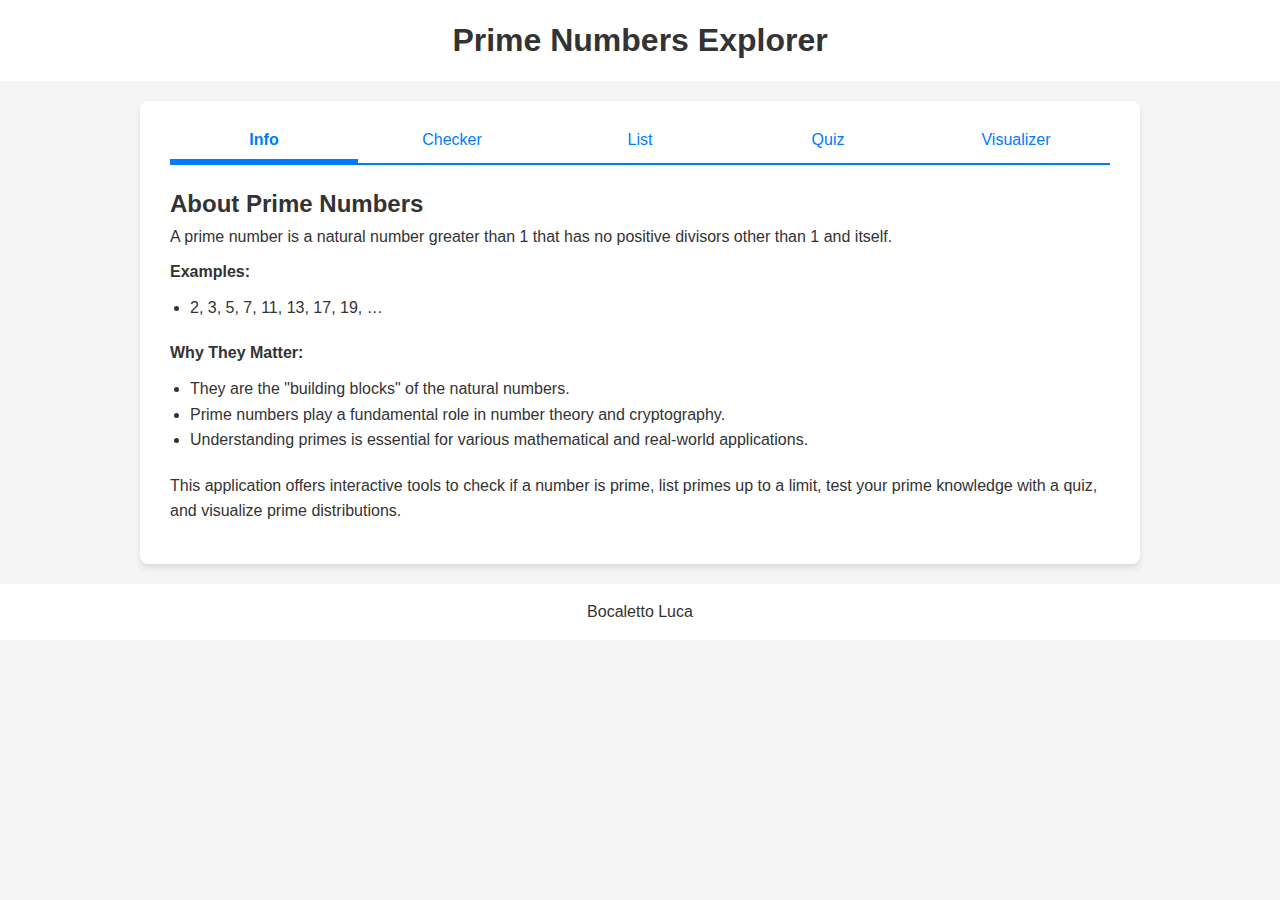
<file: index.html>
<!DOCTYPE html>
<html lang="en">
<head>
  <meta charset="UTF-8" />
  <meta name="viewport" content="width=device-width, initial-scale=1.0" />
  <title>Prime-Numbers Web App | Mathematical Tool | Bocaletto Luca</title>
<meta name="description" content="Prime-Numbers Web App is an interactive mathematical tool designed to identify, analyze, and explore prime numbers efficiently. Check if a number is prime, generate prime sequences, and dynamically understand their mathematical properties. Developed by Bocaletto Luca.">
<meta name="keywords" content="math, prime numbers, number theory, calculator, sequences, analysis, educational tool, interactive, exploration, Bocaletto Luca">
<meta name="author" content="Bocaletto Luca">
  <style>
    /* RESET & BASE STYLES */
    * {
      margin: 0;
      padding: 0;
      box-sizing: border-box;
    }
    body {
      font-family: Arial, sans-serif;
      background: #f5f5f5;
      color: #333;
      line-height: 1.6;
    }
    header, footer {
      text-align: center;
      background: #fff;
      padding: 15px;
    }
    .container {
      max-width: 1000px;
      margin: 20px auto;
      background: #fff;
      padding: 20px 30px;
      border-radius: 8px;
      box-shadow: 0 4px 6px rgba(0,0,0,0.1);
    }
    /* TABS NAVIGATION */
    .tabs {
      display: flex;
      border-bottom: 2px solid #007BFF;
      margin-bottom: 20px;
    }
    .tabs button {
      flex: 1;
      padding: 10px;
      background: none;
      border: none;
      border-bottom: 4px solid transparent;
      cursor: pointer;
      font-size: 1rem;
      color: #007BFF;
      transition: all 0.3s;
    }
    .tabs button.active {
      border-bottom-color: #007BFF;
      font-weight: bold;
    }
    /* TAB CONTENT */
    .tabcontent {
      display: none;
    }
    .tabcontent.active {
      display: block;
    }
    /* SECTIONS */
    section {
      margin-bottom: 20px;
    }
    section p, section ul {
      margin-bottom: 10px;
    }
    section ul li {
      margin-left: 20px;
      list-style: disc;
    }
    /* CALCULATOR & FORMS */
    .calc {
      margin: 15px 0;
      text-align: center;
    }
    .calc label {
      display: inline-block;
      width: 200px;
      font-weight: bold;
    }
    .calc input, .calc select {
      padding: 5px;
      width: 100px;
      margin-right: 10px;
    }
    .btn {
      padding: 7px 15px;
      background: #007BFF;
      color: #fff;
      border: none;
      border-radius: 4px;
      cursor: pointer;
      margin-top: 10px;
    }
    .btn:hover {
      background: #0056b3;
    }
    .result {
      margin-top: 10px;
      padding: 10px;
      background: #e9f2f9;
      border: 1px solid #ccc;
      border-radius: 4px;
      text-align: center;
    }
    /* CANVAS */
    canvas {
      display: block;
      margin: 20px auto;
      background: #fff;
      border: 1px solid #ddd;
    }
  </style>
</head>
<body>
  <header>
    <h1>Prime Numbers Explorer</h1>
  </header>
  <div class="container">
    <!-- Tabs Navigation -->
    <div class="tabs">
      <button class="tablinks active" onclick="openTab(event, 'info')" id="defaultTab">Info</button>
      <button class="tablinks" onclick="openTab(event, 'checker')">Checker</button>
      <button class="tablinks" onclick="openTab(event, 'list')">List</button>
      <button class="tablinks" onclick="openTab(event, 'quiz')">Quiz</button>
      <button class="tablinks" onclick="openTab(event, 'visualizer')">Visualizer</button>
    </div>

    <!-- Info Tab -->
    <div id="info" class="tabcontent active">
      <h2>About Prime Numbers</h2>
      <section>
        <p>A prime number is a natural number greater than 1 that has no positive divisors other than 1 and itself.</p>
        <p><strong>Examples:</strong></p>
        <ul>
          <li>2, 3, 5, 7, 11, 13, 17, 19, …</li>
        </ul>
      </section>
      <section>
        <p><strong>Why They Matter:</strong></p>
        <ul>
          <li>They are the "building blocks" of the natural numbers.</li>
          <li>Prime numbers play a fundamental role in number theory and cryptography.</li>
          <li>Understanding primes is essential for various mathematical and real‑world applications.</li>
        </ul>
      </section>
      <section>
        <p>This application offers interactive tools to check if a number is prime, list primes up to a limit, test your prime knowledge with a quiz, and visualize prime distributions.</p>
      </section>
    </div>

    <!-- Checker Tab -->
    <div id="checker" class="tabcontent">
      <h2>Prime Checker</h2>
      <div class="calc">
        <label for="checkerInput">Enter a Number:</label>
        <input type="number" id="checkerInput" min="1" step="1" placeholder="e.g., 17">
        <button class="btn" onclick="checkPrime()">Check</button>
      </div>
      <div id="checkerResult" class="result"></div>
    </div>

    <!-- List Tab -->
    <div id="list" class="tabcontent">
      <h2>List Prime Numbers</h2>
      <div class="calc">
        <label for="listMax">Max Number:</label>
        <input type="number" id="listMax" min="2" step="1" placeholder="e.g., 100">
        <button class="btn" onclick="listPrimes()">List Primes</button>
      </div>
      <div id="listResult" class="result" style="max-height: 300px; overflow-y:auto;"></div>
    </div>

    <!-- Quiz Tab -->
    <div id="quiz" class="tabcontent">
      <h2>Prime Quiz</h2>
      <div class="calc">
        <button class="btn" onclick="newQuiz()">New Quiz Question</button>
      </div>
      <div id="quizQuestion" class="result"></div>
      <div class="calc">
        <label for="quizAnswer">Your Answer (Yes/No):</label>
        <input type="text" id="quizAnswer" placeholder="Yes or No">
        <button class="btn" onclick="checkQuiz()">Submit Answer</button>
      </div>
      <div id="quizFeedback" class="result"></div>
    </div>

    <!-- Visualizer Tab -->
    <div id="visualizer" class="tabcontent">
      <h2>Prime Distribution Visualizer</h2>
      <div class="calc">
        <label for="visMax">Max Number:</label>
        <input type="number" id="visMax" min="2" step="1" placeholder="e.g., 100">
        <button class="btn" onclick="visualizePrimes()">Visualize</button>
      </div>
      <canvas id="primeCanvas" width="600" height="300"></canvas>
      <div id="visResult" class="result"></div>
    </div>
  </div>

  <footer>
    Bocaletto Luca
  </footer>

  <script>
    "use strict";
    // --- TAB NAVIGATION ---
    function openTab(evt, tabName) {
      const tabcontents = document.getElementsByClassName("tabcontent");
      for (let i = 0; i < tabcontents.length; i++) {
        tabcontents[i].style.display = "none";
        tabcontents[i].classList.remove("active");
      }
      const tablinks = document.getElementsByClassName("tablinks");
      for (let i = 0; i < tablinks.length; i++){
        tablinks[i].classList.remove("active");
      }
      document.getElementById(tabName).style.display = "block";
      document.getElementById(tabName).classList.add("active");
      evt.currentTarget.classList.add("active");
    }
    document.getElementById("defaultTab").click();
    
    // --- UTILITY FUNCTION: Check if a number is prime ---
    function isPrime(num) {
      if (num < 2) return false;
      for (let i = 2; i <= Math.sqrt(num); i++) {
        if (num % i === 0) return false;
      }
      return true;
    }
    
    // --- CHECKER TAB ---
    function checkPrime() {
      const value = parseInt(document.getElementById("checkerInput").value);
      const resultDiv = document.getElementById("checkerResult");
      if (isNaN(value) || value < 1) {
        resultDiv.innerHTML = "<p>Please enter a valid positive integer.</p>";
        return;
      }
      if (isPrime(value)) {
        resultDiv.innerHTML = `<p>${value} is a prime number.</p>`;
      } else {
        resultDiv.innerHTML = `<p>${value} is not a prime number.</p>`;
      }
    }
    
    // --- LIST TAB ---
    function listPrimes() {
      const maxValue = parseInt(document.getElementById("listMax").value);
      const resultDiv = document.getElementById("listResult");
      if (isNaN(maxValue) || maxValue < 2) {
        resultDiv.innerHTML = "<p>Please enter a valid number (≥ 2).</p>";
        return;
      }
      let primes = [];
      for (let i = 2; i <= maxValue; i++) {
        if (isPrime(i)) primes.push(i);
      }
      resultDiv.innerHTML = `<p>Prime numbers between 2 and ${maxValue}:</p><p>${primes.join(", ")}</p>`;
    }
    
    // --- QUIZ TAB ---
    let quizNumber;  // random number for quiz
    function newQuiz() {
      quizNumber = Math.floor(Math.random() * 100) + 2; // number between 2 and 101
      document.getElementById("quizQuestion").innerHTML = `<p>Is ${quizNumber} a prime number? (Yes/No)</p>`;
      document.getElementById("quizFeedback").innerHTML = "";
      document.getElementById("quizAnswer").value = "";
    }
    function checkQuiz() {
      const answer = document.getElementById("quizAnswer").value.trim().toLowerCase();
      const feedbackDiv = document.getElementById("quizFeedback");
      if (answer !== "yes" && answer !== "no") {
        feedbackDiv.innerHTML = "<p>Please answer with 'Yes' or 'No'.</p>";
        return;
      }
      const primeStatus = isPrime(quizNumber);
      if ((primeStatus && answer === "yes") || (!primeStatus && answer === "no")) {
        feedbackDiv.innerHTML = "<p style='color:green;'>Correct!</p>";
      } else {
        feedbackDiv.innerHTML = `<p style='color:red;'>Incorrect! ${quizNumber} is ${primeStatus ? "" : "not "}a prime number.</p>`;
      }
    }
    
    // --- VISUALIZER TAB ---
    function visualizePrimes() {
      const maxVal = parseInt(document.getElementById("visMax").value);
      const visResult = document.getElementById("visResult");
      if (isNaN(maxVal) || maxVal < 2) {
        visResult.innerHTML = "<p>Please enter a valid number (≥2) for visualization.</p>";
        return;
      }
      
      // Generate list of primes up to maxVal
      let primes = [];
      for (let i = 2; i <= maxVal; i++) {
        if (isPrime(i)) {
          primes.push(i);
        }
      }
      
      visResult.innerHTML = `<p>Found ${primes.length} prime numbers between 2 and ${maxVal}.</p>`;
      const canvas = document.getElementById("primeCanvas");
      const ctx = canvas.getContext("2d");
      ctx.clearRect(0, 0, canvas.width, canvas.height);
      
      // Plot each prime as a small circle along a horizontal axis.
      // Horizontal scaling: from 2 to maxVal maps to canvas.width - 40 (margin 20 each side)
      const margin = 20;
      const availableWidth = canvas.width - 2 * margin;
      const xScale = availableWidth / (maxVal - 2);
      // Vertical center
      const centerY = canvas.height / 2;
      
      ctx.fillStyle = "#007BFF";
      for (let p of primes) {
        const x = margin + (p - 2) * xScale;
        ctx.beginPath();
        ctx.arc(x, centerY, 4, 0, 2 * Math.PI);
        ctx.fill();
      }
      
      // Draw horizontal axis
      ctx.strokeStyle = "#333";
      ctx.lineWidth = 1;
      ctx.beginPath();
      ctx.moveTo(margin, centerY);
      ctx.lineTo(canvas.width - margin, centerY);
      ctx.stroke();
    }
  </script>
</body>
</html>
</file>
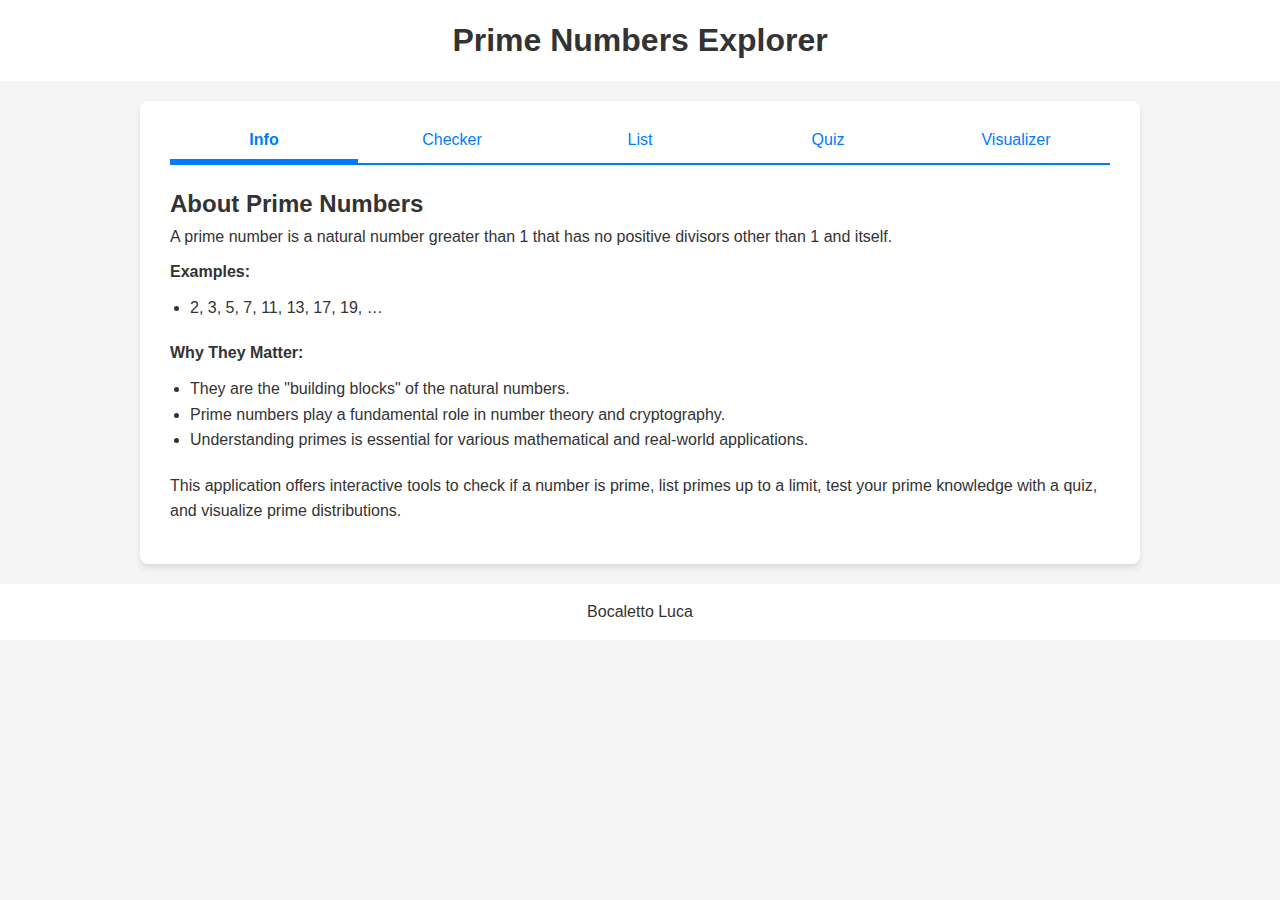
<file: prime-numbers.html>
<!DOCTYPE html>
<html lang="en">
<head>
  <meta charset="UTF-8" />
  <meta name="viewport" content="width=device-width, initial-scale=1.0" />
  <title>Prime Numbers Explorer</title>
  <style>
    /* RESET & BASE STYLES */
    * {
      margin: 0;
      padding: 0;
      box-sizing: border-box;
    }
    body {
      font-family: Arial, sans-serif;
      background: #f5f5f5;
      color: #333;
      line-height: 1.6;
    }
    header, footer {
      text-align: center;
      background: #fff;
      padding: 15px;
    }
    .container {
      max-width: 1000px;
      margin: 20px auto;
      background: #fff;
      padding: 20px 30px;
      border-radius: 8px;
      box-shadow: 0 4px 6px rgba(0,0,0,0.1);
    }
    /* TABS NAVIGATION */
    .tabs {
      display: flex;
      border-bottom: 2px solid #007BFF;
      margin-bottom: 20px;
    }
    .tabs button {
      flex: 1;
      padding: 10px;
      background: none;
      border: none;
      border-bottom: 4px solid transparent;
      cursor: pointer;
      font-size: 1rem;
      color: #007BFF;
      transition: all 0.3s;
    }
    .tabs button.active {
      border-bottom-color: #007BFF;
      font-weight: bold;
    }
    /* TAB CONTENT */
    .tabcontent {
      display: none;
    }
    .tabcontent.active {
      display: block;
    }
    /* SECTIONS */
    section {
      margin-bottom: 20px;
    }
    section p, section ul {
      margin-bottom: 10px;
    }
    section ul li {
      margin-left: 20px;
      list-style: disc;
    }
    /* CALCULATOR & FORMS */
    .calc {
      margin: 15px 0;
      text-align: center;
    }
    .calc label {
      display: inline-block;
      width: 200px;
      font-weight: bold;
    }
    .calc input, .calc select {
      padding: 5px;
      width: 100px;
      margin-right: 10px;
    }
    .btn {
      padding: 7px 15px;
      background: #007BFF;
      color: #fff;
      border: none;
      border-radius: 4px;
      cursor: pointer;
      margin-top: 10px;
    }
    .btn:hover {
      background: #0056b3;
    }
    .result {
      margin-top: 10px;
      padding: 10px;
      background: #e9f2f9;
      border: 1px solid #ccc;
      border-radius: 4px;
      text-align: center;
    }
    /* CANVAS */
    canvas {
      display: block;
      margin: 20px auto;
      background: #fff;
      border: 1px solid #ddd;
    }
  </style>
</head>
<body>
  <header>
    <h1>Prime Numbers Explorer</h1>
  </header>
  <div class="container">
    <!-- Tabs Navigation -->
    <div class="tabs">
      <button class="tablinks active" onclick="openTab(event, 'info')" id="defaultTab">Info</button>
      <button class="tablinks" onclick="openTab(event, 'checker')">Checker</button>
      <button class="tablinks" onclick="openTab(event, 'list')">List</button>
      <button class="tablinks" onclick="openTab(event, 'quiz')">Quiz</button>
      <button class="tablinks" onclick="openTab(event, 'visualizer')">Visualizer</button>
    </div>

    <!-- Info Tab -->
    <div id="info" class="tabcontent active">
      <h2>About Prime Numbers</h2>
      <section>
        <p>A prime number is a natural number greater than 1 that has no positive divisors other than 1 and itself.</p>
        <p><strong>Examples:</strong></p>
        <ul>
          <li>2, 3, 5, 7, 11, 13, 17, 19, …</li>
        </ul>
      </section>
      <section>
        <p><strong>Why They Matter:</strong></p>
        <ul>
          <li>They are the "building blocks" of the natural numbers.</li>
          <li>Prime numbers play a fundamental role in number theory and cryptography.</li>
          <li>Understanding primes is essential for various mathematical and real‑world applications.</li>
        </ul>
      </section>
      <section>
        <p>This application offers interactive tools to check if a number is prime, list primes up to a limit, test your prime knowledge with a quiz, and visualize prime distributions.</p>
      </section>
    </div>

    <!-- Checker Tab -->
    <div id="checker" class="tabcontent">
      <h2>Prime Checker</h2>
      <div class="calc">
        <label for="checkerInput">Enter a Number:</label>
        <input type="number" id="checkerInput" min="1" step="1" placeholder="e.g., 17">
        <button class="btn" onclick="checkPrime()">Check</button>
      </div>
      <div id="checkerResult" class="result"></div>
    </div>

    <!-- List Tab -->
    <div id="list" class="tabcontent">
      <h2>List Prime Numbers</h2>
      <div class="calc">
        <label for="listMax">Max Number:</label>
        <input type="number" id="listMax" min="2" step="1" placeholder="e.g., 100">
        <button class="btn" onclick="listPrimes()">List Primes</button>
      </div>
      <div id="listResult" class="result" style="max-height: 300px; overflow-y:auto;"></div>
    </div>

    <!-- Quiz Tab -->
    <div id="quiz" class="tabcontent">
      <h2>Prime Quiz</h2>
      <div class="calc">
        <button class="btn" onclick="newQuiz()">New Quiz Question</button>
      </div>
      <div id="quizQuestion" class="result"></div>
      <div class="calc">
        <label for="quizAnswer">Your Answer (Yes/No):</label>
        <input type="text" id="quizAnswer" placeholder="Yes or No">
        <button class="btn" onclick="checkQuiz()">Submit Answer</button>
      </div>
      <div id="quizFeedback" class="result"></div>
    </div>

    <!-- Visualizer Tab -->
    <div id="visualizer" class="tabcontent">
      <h2>Prime Distribution Visualizer</h2>
      <div class="calc">
        <label for="visMax">Max Number:</label>
        <input type="number" id="visMax" min="2" step="1" placeholder="e.g., 100">
        <button class="btn" onclick="visualizePrimes()">Visualize</button>
      </div>
      <canvas id="primeCanvas" width="600" height="300"></canvas>
      <div id="visResult" class="result"></div>
    </div>
  </div>

  <footer>
    Bocaletto Luca
  </footer>

  <script>
    "use strict";
    // --- TAB NAVIGATION ---
    function openTab(evt, tabName) {
      const tabcontents = document.getElementsByClassName("tabcontent");
      for (let i = 0; i < tabcontents.length; i++) {
        tabcontents[i].style.display = "none";
        tabcontents[i].classList.remove("active");
      }
      const tablinks = document.getElementsByClassName("tablinks");
      for (let i = 0; i < tablinks.length; i++){
        tablinks[i].classList.remove("active");
      }
      document.getElementById(tabName).style.display = "block";
      document.getElementById(tabName).classList.add("active");
      evt.currentTarget.classList.add("active");
    }
    document.getElementById("defaultTab").click();
    
    // --- UTILITY FUNCTION: Check if a number is prime ---
    function isPrime(num) {
      if (num < 2) return false;
      for (let i = 2; i <= Math.sqrt(num); i++) {
        if (num % i === 0) return false;
      }
      return true;
    }
    
    // --- CHECKER TAB ---
    function checkPrime() {
      const value = parseInt(document.getElementById("checkerInput").value);
      const resultDiv = document.getElementById("checkerResult");
      if (isNaN(value) || value < 1) {
        resultDiv.innerHTML = "<p>Please enter a valid positive integer.</p>";
        return;
      }
      if (isPrime(value)) {
        resultDiv.innerHTML = `<p>${value} is a prime number.</p>`;
      } else {
        resultDiv.innerHTML = `<p>${value} is not a prime number.</p>`;
      }
    }
    
    // --- LIST TAB ---
    function listPrimes() {
      const maxValue = parseInt(document.getElementById("listMax").value);
      const resultDiv = document.getElementById("listResult");
      if (isNaN(maxValue) || maxValue < 2) {
        resultDiv.innerHTML = "<p>Please enter a valid number (≥ 2).</p>";
        return;
      }
      let primes = [];
      for (let i = 2; i <= maxValue; i++) {
        if (isPrime(i)) primes.push(i);
      }
      resultDiv.innerHTML = `<p>Prime numbers between 2 and ${maxValue}:</p><p>${primes.join(", ")}</p>`;
    }
    
    // --- QUIZ TAB ---
    let quizNumber;  // random number for quiz
    function newQuiz() {
      quizNumber = Math.floor(Math.random() * 100) + 2; // number between 2 and 101
      document.getElementById("quizQuestion").innerHTML = `<p>Is ${quizNumber} a prime number? (Yes/No)</p>`;
      document.getElementById("quizFeedback").innerHTML = "";
      document.getElementById("quizAnswer").value = "";
    }
    function checkQuiz() {
      const answer = document.getElementById("quizAnswer").value.trim().toLowerCase();
      const feedbackDiv = document.getElementById("quizFeedback");
      if (answer !== "yes" && answer !== "no") {
        feedbackDiv.innerHTML = "<p>Please answer with 'Yes' or 'No'.</p>";
        return;
      }
      const primeStatus = isPrime(quizNumber);
      if ((primeStatus && answer === "yes") || (!primeStatus && answer === "no")) {
        feedbackDiv.innerHTML = "<p style='color:green;'>Correct!</p>";
      } else {
        feedbackDiv.innerHTML = `<p style='color:red;'>Incorrect! ${quizNumber} is ${primeStatus ? "" : "not "}a prime number.</p>`;
      }
    }
    
    // --- VISUALIZER TAB ---
    function visualizePrimes() {
      const maxVal = parseInt(document.getElementById("visMax").value);
      const visResult = document.getElementById("visResult");
      if (isNaN(maxVal) || maxVal < 2) {
        visResult.innerHTML = "<p>Please enter a valid number (≥2) for visualization.</p>";
        return;
      }
      
      // Generate list of primes up to maxVal
      let primes = [];
      for (let i = 2; i <= maxVal; i++) {
        if (isPrime(i)) {
          primes.push(i);
        }
      }
      
      visResult.innerHTML = `<p>Found ${primes.length} prime numbers between 2 and ${maxVal}.</p>`;
      const canvas = document.getElementById("primeCanvas");
      const ctx = canvas.getContext("2d");
      ctx.clearRect(0, 0, canvas.width, canvas.height);
      
      // Plot each prime as a small circle along a horizontal axis.
      // Horizontal scaling: from 2 to maxVal maps to canvas.width - 40 (margin 20 each side)
      const margin = 20;
      const availableWidth = canvas.width - 2 * margin;
      const xScale = availableWidth / (maxVal - 2);
      // Vertical center
      const centerY = canvas.height / 2;
      
      ctx.fillStyle = "#007BFF";
      for (let p of primes) {
        const x = margin + (p - 2) * xScale;
        ctx.beginPath();
        ctx.arc(x, centerY, 4, 0, 2 * Math.PI);
        ctx.fill();
      }
      
      // Draw horizontal axis
      ctx.strokeStyle = "#333";
      ctx.lineWidth = 1;
      ctx.beginPath();
      ctx.moveTo(margin, centerY);
      ctx.lineTo(canvas.width - margin, centerY);
      ctx.stroke();
    }
  </script>
</body>
</html>
</file>
